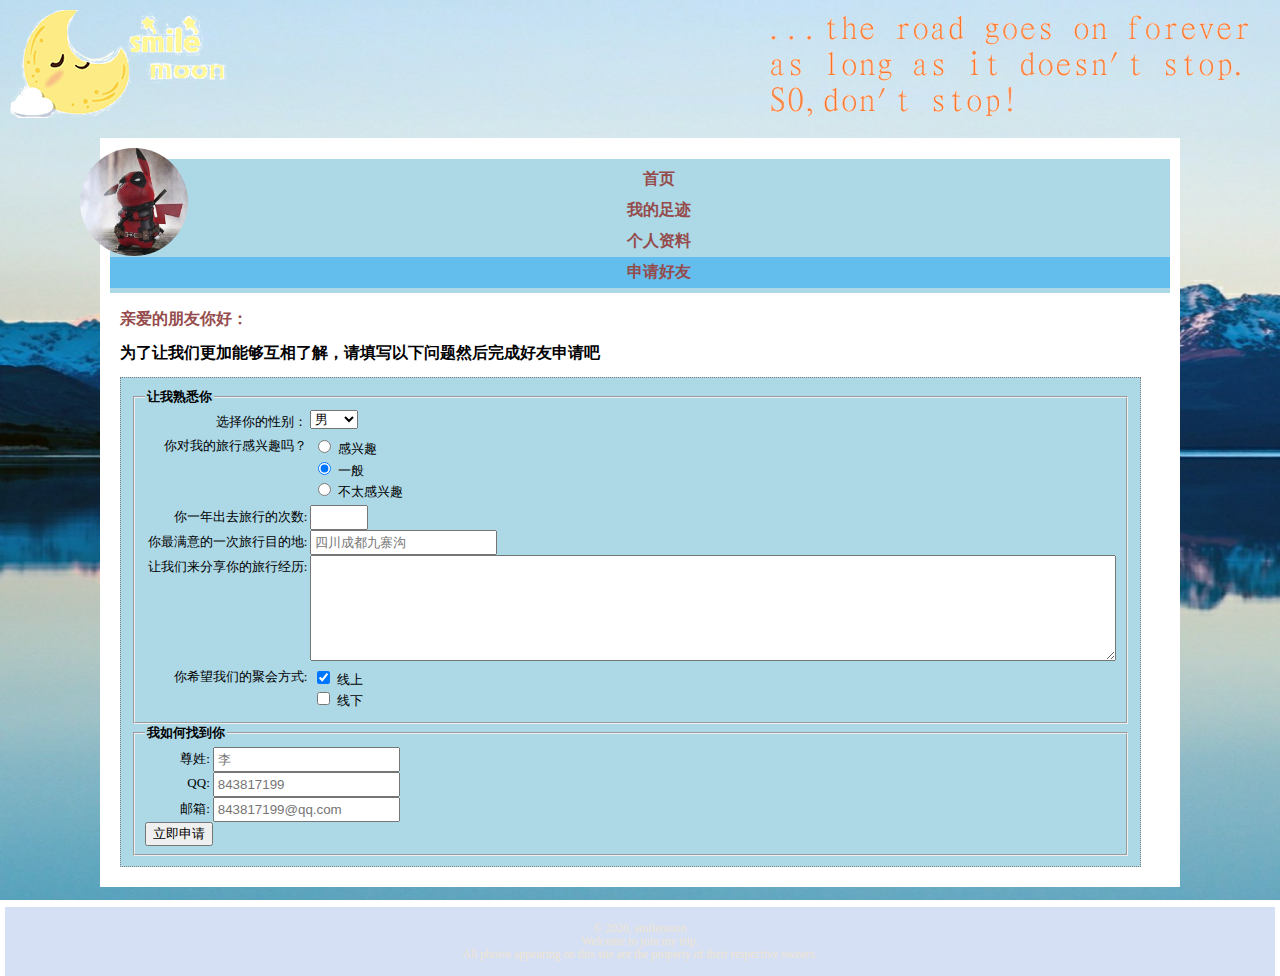
<file: apply.html>
<!doctype html>
<html>
  <head>
  <meta charset="utf-8">
  <title>申请好友</title>
  <link rel="stylesheet" href="css/form.css" rel="stylesheet"/>
  </head>
  <body>
    <!-- 插入一张雪山的图作为背景并且延展到全屏不重复 -->
  <body  background="img/background.jpg" style=" background-repeat:no-repeat; background-size:100% 100%; background-attachment: fixed;">
  <!-- 页眉由logo和座右铭组成 -->
    <header class="top">
  <!-- 插入一张组合的图作为logo并且摆在左上角 -->
      <img id="headerLogo"
        src="img/logo.png" alt="smilemoon logo image">
  <!-- 插入一段文字的图作为座右铭并且固定在右上角 -->
      <img id="headerSlogan"
        src="img/slogan.png" alt="The road goes on forever as long as it doesn't stop.SO,don't stop!">
    </header>
  <!-- 页眉结束 -->
  <!-- 这个区域划定为头像，点击头像会出现“个人资料”的网页 -->
    <div class="content">
        <a href="personal.html">
            <img class="user-head" src="img/user-head.jpg" alt="头像无法显示">
        </a>
    </div>
  <!-- 主体部分划分为一个大板块，规定一些默认的样式 -->
    <div id="allcontent">
  <!-- 导航栏 -->  
    <nav>
    <ul>
        <li><a href="homepage.html">首页</a></li>
  <!-- 导航栏中该处存在有下拉菜单 -->
        <span class="extend">
        <li><a href="footpoint.html">我的足迹</a></li>
            <ul class="sub-nav">
                <li><a href="hainan.html">海南</a></li>
                <li><a href="chengdu.html">成都</a></li>
                <li><a href="shanghai.html">上海</a></li>
            </ul>
        </span>
  <!-- 下拉菜单结束 -->
        <li><a href="personal.html">个人资料</a></li>
        <li class="selected"><a href="apply.html">申请好友</a></li>
    </ul>
    </nav>
  <!-- 导航栏结束 -->
    <div id="form">
    <!-- 开头的问候 -->
    <h1>亲爱的朋友你好：</h1>
        <h2>为了让我们更加能够互相了解，请填写以下问题然后完成好友申请吧</h2>
    <!-- 表单开始 -->    
    <form>
    <fieldset>
    <!-- 第一部分开始，都不是必答 -->
        <legend>让我熟悉你</legend>
    <div class="tableRow">
    <!-- 下滑菜单选择 -->
        <label for="sex">
            选择你的性别：
        </label>
            <select id="sex" name="sex">
                <option value="man">男</option>
                <option value="woman">女</option>
                <option value="mystery">保密</option>
            </select>
    </div>
    <!-- 单项选择 -->
    <div class="tableRow">
        <label>你对我的旅行感兴趣吗？</label>
            <p>
                <input type="radio" id="interested" name="interest" value="interested"> 
                    <label for="interested">感兴趣</label><br>
                <input type="radio" id="normal" name="interest" value="normal" checked> 
                    <label for="normal">一般</label><br>
                <input type="radio" id="uninterested" name="interest" value="uninterested"> 
                    <label for="uninterested">不太感兴趣</label>
            </p>
        </div>
    <!-- 数字范围选择 -->    
        <div class="tableRow">
            <label for="go-out">你一年出去旅行的次数:</label>
            <input type="number" id="go-out" name="go-out" min="0" max="12">
        </div>
    <!-- 短单行文本框 -->    
        <div class="tableRow">
            <label for="address">你最满意的一次旅行目的地:</label>
            <input type="text" id="address" name="address" value="" placeholder="四川成都九寨沟"> 
        </div>
    <!-- 长多行文本框 -->    
        <div class="tableRow">
            <label for="share">让我们来分享你的旅行经历:</label>
            <textarea id="share" name="share"></textarea>
        </div>
    <!-- 多项选择 -->    
        <div class="tableRow">
            <label>你希望我们的聚会方式:</label>
            <p>
                <input type="checkbox" id="online_extras" name="extras[]" value="online" checked> 
                    <label for="online_extras">线上</label><br>
                <input type="checkbox" id="offline_extras" name="extras[]" value="offline">
                    <label for="offline_extras">线下</label>
            </p>
        </div>
    </fieldset>
    <!-- 第一部分结束 -->
    <!-- 第二部分开始，都是必答 -->
    <fieldset>
        <legend>我如何找到你</legend>
        <div class="tableRow">
            <label for="name">尊姓:</label>
            <input type="text" id="name" name="name" value="" placeholder="李" required> 
        </div>
        <div class="tableRow">
            <label for="QQ">QQ:</label>
            <input type="text" id="QQ" name="QQ" value="" placeholder="843817199" required>
        </div>
        <div class="tableRow">
            <label for="email">邮箱:</label>
            <input type="email" id="email" name="email" value="" placeholder="843817199@qq.com" required>
        </div>
    <!-- 申请按钮 -->    
        <div class="tableRow">
            <span class="submit"><input type="submit" value="立即申请"></span>
        </div>
    </fieldset>
    <!-- 第二部分结束 -->
    </form>
    </div>
    <!-- 表单结束 -->
    </div>
  <!-- 页脚栏随便写了写 -->
    <footer>
      &copy; 2020, smilemoon
      <br>
      Welcome to join my trip.<br>
      All photos appearing on this site are the property of their respective owners.
    </footer>
  <!-- 页脚栏结束 -->
  </body>
</html>
</file>
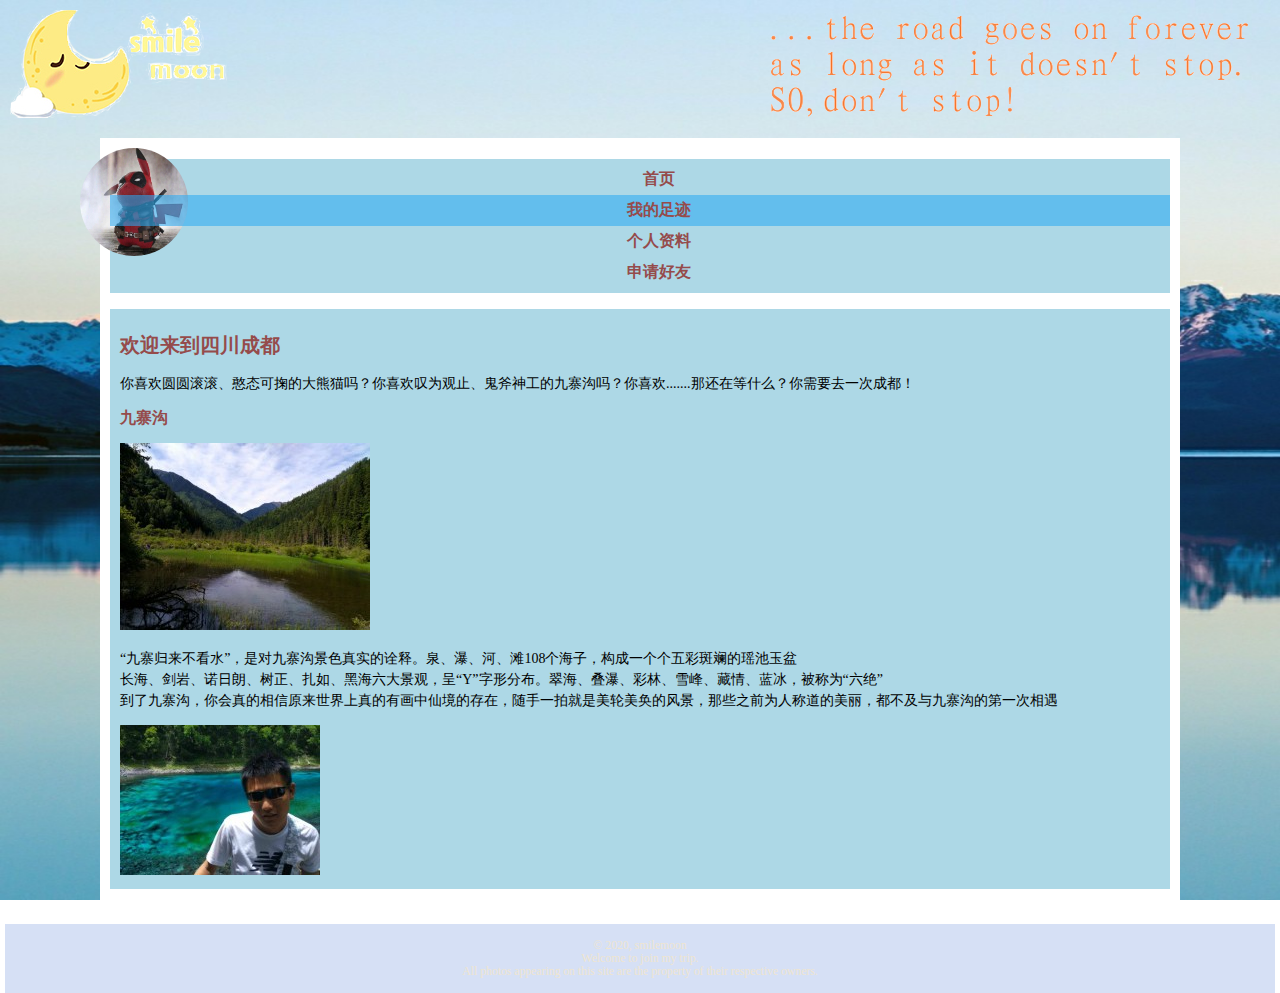
<file: chengdu.html>
<!doctype html>
<html>
  <head>
  <meta charset="utf-8">
  <title>成都</title>
  <link rel="stylesheet" href="css/smilemoon.css" rel="stylesheet"/>
  <link rel="stylesheet" href="css/text.css" rel="stylesheet"/>
  </head>
    <!-- 插入一张雪山的图作为背景并且延展到全屏不重复 -->
  <body  background="img/background.jpg" style=" background-repeat:no-repeat; background-size:100% 100%; background-attachment: fixed;">
  <!-- 页眉由logo和座右铭组成 -->
    <header class="top">
  <!-- 插入一张组合的图作为logo并且摆在左上角 -->
      <img id="headerLogo"
        src="img/logo.png" alt="smilemoon logo image">
  <!-- 插入一段文字的图作为座右铭并且固定在右上角 -->
      <img id="headerSlogan"
        src="img/slogan.png" alt="The road goes on forever as long as it doesn't stop.SO,don't stop!">
    </header>
  <!-- 页眉结束 -->
  <!-- 这个区域划定为头像，点击头像会出现“个人资料”的网页 -->
    <div class="content">
        <a href="apply.html">
            <img class="user-head" src="img/user-head.jpg" alt="头像无法显示">
        </a>
    </div>
  <!-- 主体部分划分为一个大板块，规定一些默认的样式 -->
    <div id="allcontent">
  <!-- 导航栏 -->  
    <nav>
    <ul>
        <li><a href="homepage.html">首页</a></li>
  <!-- 导航栏中该处存在有下拉菜单 -->
        <span class="extend">
        <li class="selected"><a href="footpoint.html">我的足迹</a></li>
            <ul class="sub-nav">
                <li><a href="hainan.html">海南</a></li>
                <li><a href="chengdu.html">成都</a></li>
                <li><a href="shanghai.html">上海</a></li>
            </ul>
        </span>
  <!-- 下拉菜单结束 -->
        <li><a href="#">个人资料</a></li>
        <li><a href="apply.html">申请好友</a></li>
    </ul>
    </nav>
  <!-- 导航栏结束 -->
    <!-- 图文介绍成都景点 -->
    <div class="text">
        <h1>欢迎来到四川成都</h1>
            <p>
                你喜欢圆圆滚滚、憨态可掬的大熊猫吗？你喜欢叹为观止、鬼斧神工的九寨沟吗？你喜欢.......那还在等什么？你需要去一次成都！
            </p>
            <h2>九寨沟</h2>
            <img src="img/chengdu1.jpg" alt="beauty">
                <p>
                    “九寨归来不看水”，是对九寨沟景色真实的诠释。泉、瀑、河、滩108个海子，构成一个个五彩斑斓的瑶池玉盆<br>长海、剑岩、诺日朗、树正、扎如、黑海六大景观，呈“Y”字形分布。翠海、叠瀑、彩林、雪峰、藏情、蓝冰，被称为“六绝”<br>
                    到了九寨沟，你会真的相信原来世界上真的有画中仙境的存在，随手一拍就是美轮美奂的风景，那些之前为人称道的美丽，都不及与九寨沟的第一次相遇<br>
                </p>
            <img src="img/chengdu2.jpg" alt="five-color spring">
    </div>
    <!-- 介绍结束 -->
    </div>
  <!-- 页脚栏随便写了写 -->
    <footer>
      &copy; 2020, smilemoon
      <br>
      Welcome to join my trip.<br>
      All photos appearing on this site are the property of their respective owners.
    </footer>
  <!-- 页脚栏结束 -->
  </body>
</html>
</file>
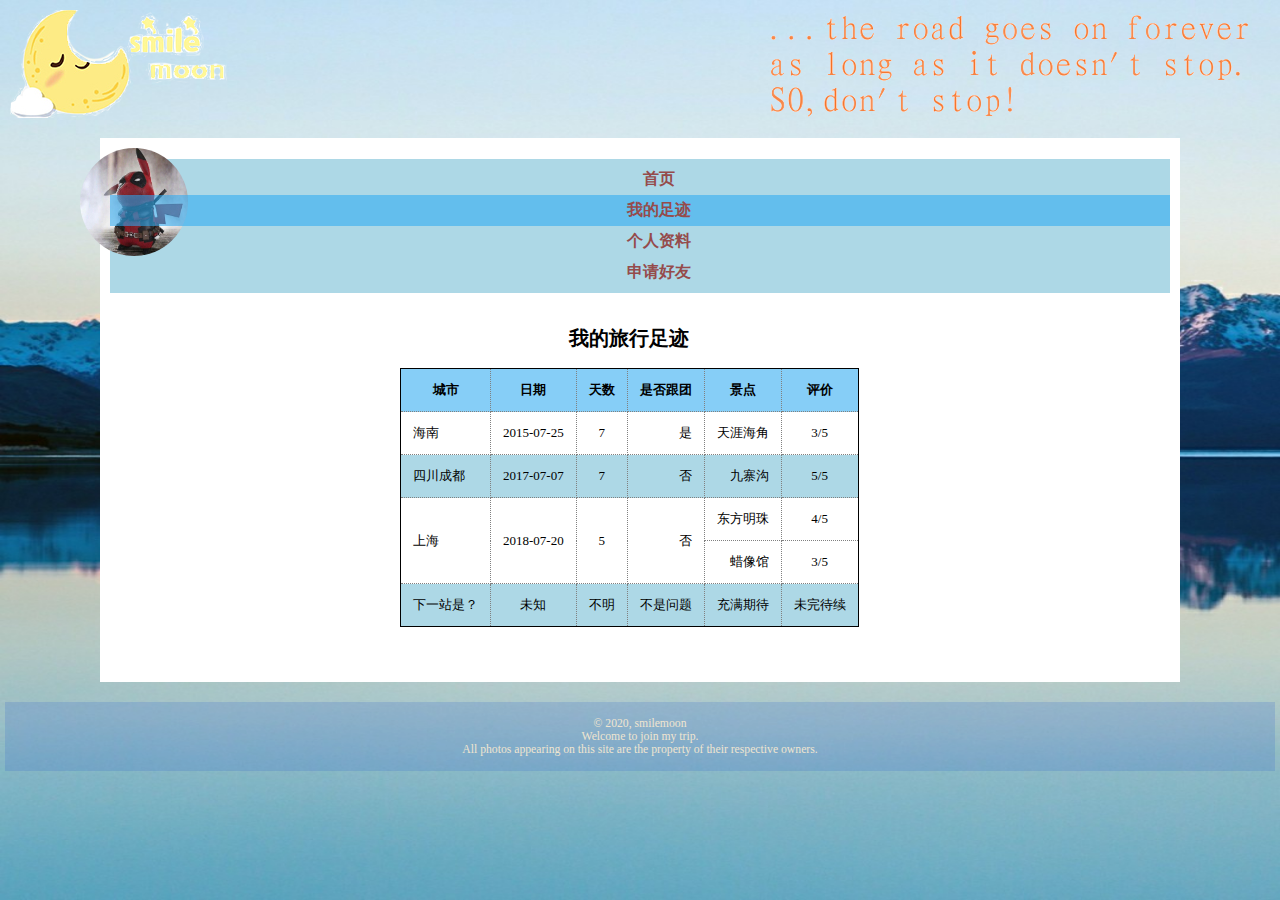
<file: footpoint.html>
<!doctype html>
<html>
  <head>
  <meta charset="utf-8">
  <title>footpoint</title>
  <link rel="stylesheet" href="css/smilemoon.css" rel="stylesheet"/>
  <link rel="stylesheet" href="css/table.css" rel="stylesheet"/>
  </head>
  <!-- 插入一张雪山的图作为背景并且延展到全屏不重复 -->
  <body  background="img/background.jpg" style=" background-repeat:no-repeat; background-size:100% 100%; background-attachment: fixed;">
  <!-- 页眉由logo和座右铭组成 -->
    <header class="top">
  <!-- 插入一张组合的图作为logo并且摆在左上角 -->
      <img id="headerLogo"
        src="img/logo.png" alt="smilemoon logo image">
  <!-- 插入一段文字的图作为座右铭并且固定在右上角 -->
      <img id="headerSlogan"
        src="img/slogan.png" alt="The road goes on forever as long as it doesn't stop.SO,don't stop!">
    </header>
  <!-- 页眉结束 -->
  <!-- 这个区域划定为头像，点击头像会出现“个人资料”的网页 -->
    <div class="content">
        <a href="apply.html">
            <img class="user-head" src="img/user-head.jpg" alt="头像无法显示">
        </a>
    </div>
  <!-- 主体部分划分为一个大板块，规定一些默认的样式 -->
    <div id="allcontent">
  <!-- 导航栏 -->  
    <nav>
    <ul>
        <li><a href="homepage.gtml">首页</a></li>
  <!-- 导航栏中该处存在有下拉菜单 -->
        <span class="extend">
        <li class="selected"><a href="footpoint.html">我的足迹</a></li>
            <ul class="sub-nav">
                <li><a href="hainan.html">海南</a></li>
                <li><a href="chengdu.html">成都</a></li>
                <li><a href="shanghai.html">上海</a></li>
            </ul>
        </span>
  <!-- 下拉菜单结束 -->
        <li><a href="#">个人资料</a></li>
        <li><a href="apply.html">申请好友</a></li>
    </ul>
    </nav>
  <!-- 导航栏结束 -->
    <!-- 整体一张表格，记录旅行 -->
        <table>
            <caption>
            我的旅行足迹
            </caption>
            <tr>
    <!-- 有6列 -->
                <th>城市</th>
                <th>日期</th>
                <th>天数</th>
                <th>是否跟团</th>
                <th>景点</th>
                <th>评价</th>
            </tr>
    <!-- 共三个城市，且未完待续 -->
            <tr>
                <td>海南</td>
                <td class="center">2015-07-25</td>
                <td class="center">7</td>
                <td class="right">是</td>
                <td class="right">天涯海角</td>
                <td class="center">3/5</td>
            </tr>
            <tr class="cellcolor">
                <td>四川成都</td>
                <td class="center">2017-07-07</td>
                <td class="center">7</td>
                <td class="right">否</td>
                <td class="right">九寨沟</td>
                <td class="center">5/5</td>
            </tr>
            <tr>
                <td rowspan="2">上海</td>
                <td rowspan="2" class="center">2018-07-20</td>
                <td rowspan="2" class="center">5</td>
                <td rowspan="2" class="right">否</td>
                <td class="right">东方明珠</td>
                <td class="center">4/5</td>
            </tr>
            <tr>
                <td class="right">蜡像馆</td>
                <td class="center">3/5</td>
            </tr>
            <tr class="cellcolor">
                <td>下一站是？</td>
                <td class="center">未知</td>
                <td class="center">不明</td>
                <td class="right">不是问题</td>
                <td class="right">充满期待</td>
                <td class="center">未完待续</td>
            </tr>
        </table>
    </div>
   <!-- 页脚栏随便写了写 -->
    <footer>
      &copy; 2020, smilemoon
      <br>
      Welcome to join my trip.<br>
      All photos appearing on this site are the property of their respective owners.
    </footer>
  <!-- 页脚栏结束 -->
    </body>
</html>
</file>
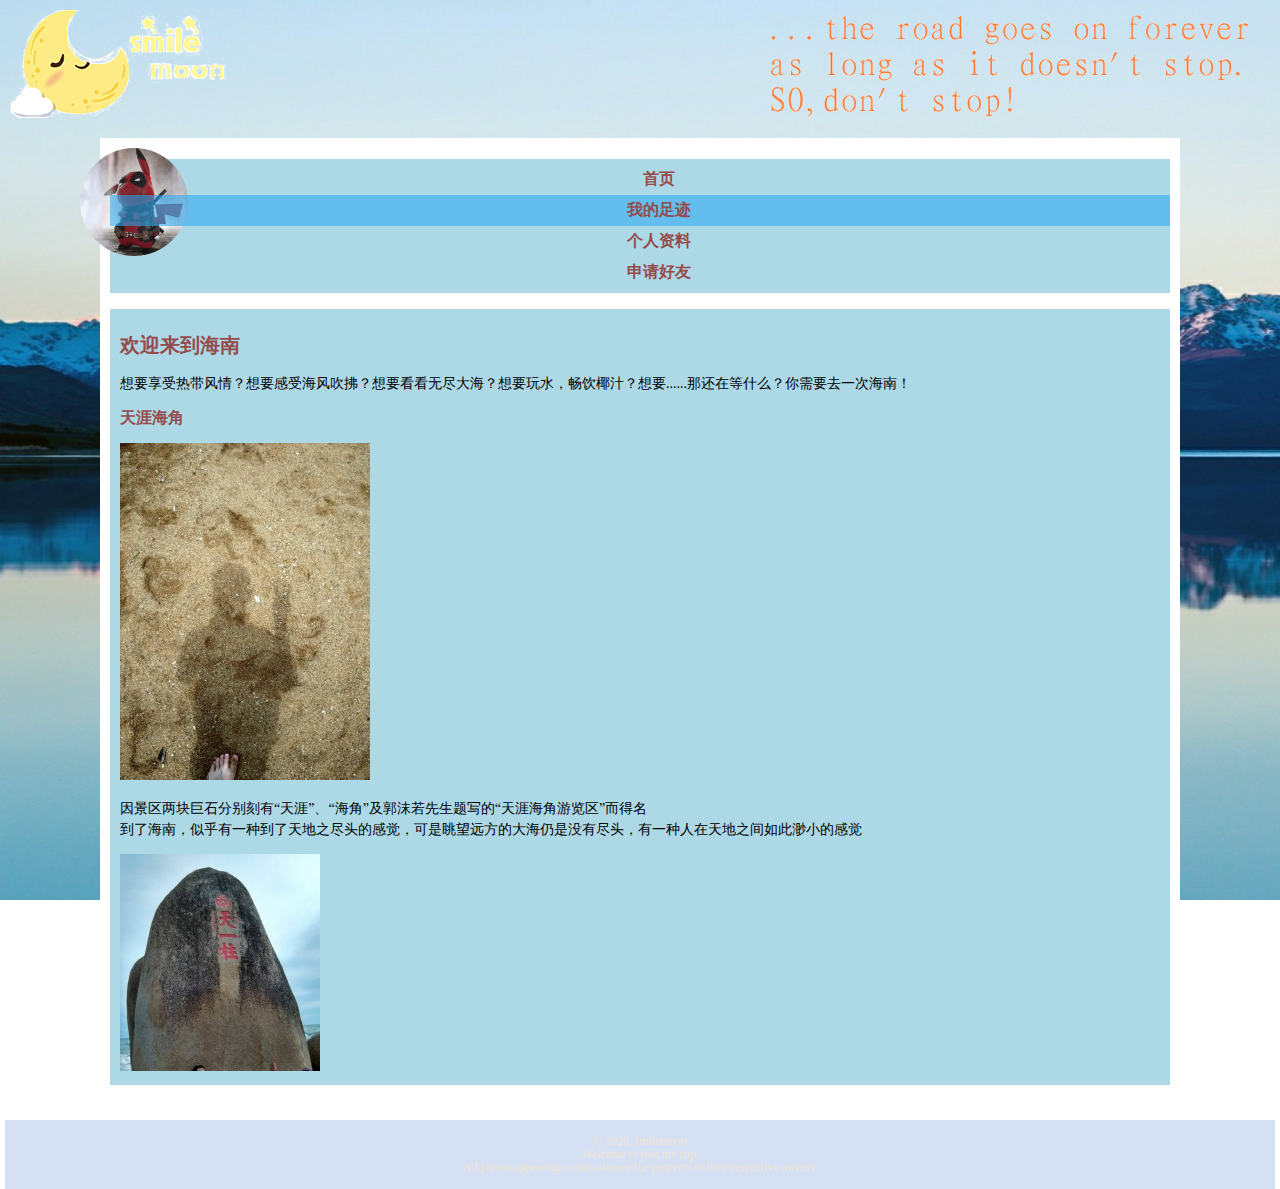
<file: hainan.html>
<!doctype html>
<html>
  <head>
  <meta charset="utf-8">
  <title>海南</title>
  <link rel="stylesheet" href="css/smilemoon.css" rel="stylesheet"/>
  <link rel="stylesheet" href="css/text.css" rel="stylesheet"/>
  </head>
    <!-- 插入一张雪山的图作为背景并且延展到全屏不重复 -->
  <body  background="img/background.jpg" style=" background-repeat:no-repeat; background-size:100% 100%; background-attachment: fixed;">
  <!-- 页眉由logo和座右铭组成 -->
    <header class="top">
  <!-- 插入一张组合的图作为logo并且摆在左上角 -->
      <img id="headerLogo"
        src="img/logo.png" alt="smilemoon logo image">
  <!-- 插入一段文字的图作为座右铭并且固定在右上角 -->
      <img id="headerSlogan"
        src="img/slogan.png" alt="The road goes on forever as long as it doesn't stop.SO,don't stop!">
    </header>
  <!-- 页眉结束 -->
  <!-- 这个区域划定为头像，点击头像会出现“个人资料”的网页 -->
    <div class="content">
        <a href="apply.html">
            <img class="user-head" src="img/user-head.jpg" alt="头像无法显示">
        </a>
    </div>
  <!-- 主体部分划分为一个大板块，规定一些默认的样式 -->
    <div id="allcontent">
  <!-- 导航栏 -->  
    <nav>
    <ul>
        <li><a href="homepage.html">首页</a></li>
  <!-- 导航栏中该处存在有下拉菜单 -->
        <span class="extend">
        <li class="selected"><a href="footpoint.html">我的足迹</a></li>
            <ul class="sub-nav">
                <li><a href="hainan.html">海南</a></li>
                <li><a href="chengdu.html">成都</a></li>
                <li><a href="shanghai.html">上海</a></li>
            </ul>
        </span>
  <!-- 下拉菜单结束 -->
        <li><a href="#">个人资料</a></li>
        <li><a href="appl y.html">申请好友</a></li>
    </ul>
    </nav>
  <!-- 导航栏结束 -->
  <!-- 图文介绍海南景点 -->
    <div class="text">
        <h1>欢迎来到海南</h1>
            <p>
                想要享受热带风情？想要感受海风吹拂？想要看看无尽大海？想要玩水，畅饮椰汁？想要......那还在等什么？你需要去一次海南！
            </p>
            <h2>天涯海角</h2>
            <img src="img/hainan2.jpg" alt="The reflection on the beach.">
                <p>
                    因景区两块巨石分别刻有“天涯”、“海角”及郭沫若先生题写的“天涯海角游览区”而得名<br>
                    到了海南，似乎有一种到了天地之尽头的感觉，可是眺望远方的大海仍是没有尽头，有一种人在天地之间如此渺小的感觉<br>
                </p>
            <img src="img/hainan1.jpg" alt="south a day column">    
    </div>
    <!-- 介绍结束 -->
    </div>
  <!-- 页脚栏随便写了写 -->
    <footer>
      &copy; 2020, smilemoon
      <br>
      Welcome to join my trip.<br>
      All photos appearing on this site are the property of their respective owners.
    </footer>
  <!-- 页脚栏结束 -->
  </body>
</html>
</file>
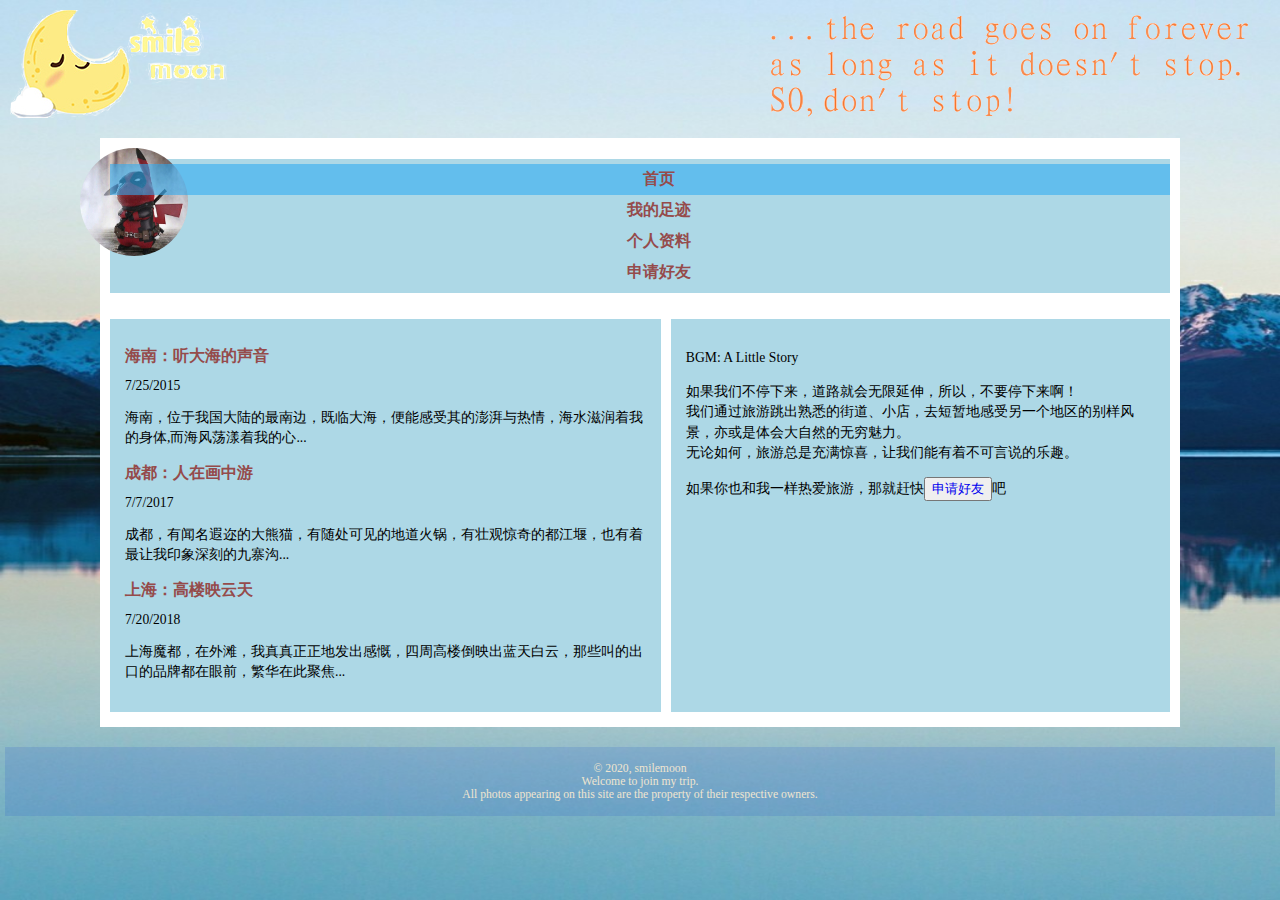
<file: homepage.html>
<!doctype html>
<html>
  <head>
  <meta charset="utf-8">
  <title></title>
  <link rel="stylesheet" href="css/smilemoon.css" rel="stylesheet"/>
  </head>
  <!-- 插入一张雪山的图作为背景并且延展到全屏不重复 -->
  <body  background="img/background.jpg" style=" background-repeat:no-repeat; background-size:100% 100%; background-attachment: fixed;">
  <!-- 页眉由logo和座右铭组成 -->
    <header class="top">
  <!-- 插入一张组合的图作为logo并且摆在左上角 -->
      <img id="headerLogo"
        src="img/logo.png" alt="smilemoon logo image">
  <!-- 插入一段文字的图作为座右铭并且固定在右上角 -->
      <img id="headerSlogan"
        src="img/slogan.png" alt="The road goes on forever as long as it doesn't stop.SO,don't stop!">
    </header>
  <!-- 页眉结束 -->
  <!-- 这个区域划定为头像，点击头像会出现“个人资料”的网页 -->
    <div class="content">
        <a href="apply.html">
            <img class="user-head" src="img/user-head.jpg" alt="头像无法显示">
        </a>
    </div>
  <!-- 主体部分划分为一个大板块，规定一些默认的样式 -->
    <div id="allcontent">
  <!-- 导航栏 -->  
    <nav>
    <ul>
        <li class="selected"><a href="homepage.gtml">首页</a></li>
  <!-- 导航栏中该处存在有下拉菜单 -->
        <span class="extend">
        <li><a href="footpoint.html">我的足迹</a></li>
            <ul class="sub-nav">
                <li><a href="hainan.html">海南</a></li>
                <li><a href="chengdu.html">成都</a></li>
                <li><a href="shanghai.html">上海</a></li>
            </ul>
        </span>
  <!-- 下拉菜单结束 -->
        <li><a href="#">个人资料</a></li>
        <li><a href="apply.html">申请好友</a></li>
    </ul>
    </nav>
  <!-- 导航栏结束 -->
  <!-- 像表格一样将接下来两块分为竖着并排摆列的两部分 -->
    <div id="tableContainer">
    <div id="tableRow">
  <!-- 第一部分类似博客，通过标题跳转到详细网页 -->
        <section id="blog">
        <article>
            <header>
            <a href="hainan.html"><h1>海南：听大海的声音</h1></a>
            <time datetime="2015-07-25">7/25/2015</time>
            </header>
                <p>
                    海南，位于我国大陆的最南边，既临大海，便能感受其的澎湃与热情，海水滋润着我的身体,而海风荡漾着我的心...
                </p>
        <article>
            <header>
            <a href="chengdu.html"><h1>成都：人在画中游</h1></a>
            <time datetime="2017-07-07">7/7/2017</time>
            </header>
                <p>
                    成都，有闻名遐迩的大熊猫，有随处可见的地道火锅，有壮观惊奇的都江堰，也有着最让我印象深刻的九寨沟...
                </p>
        <article>
            <header>
            <a href="shanghai.html"><h1>上海：高楼映云天</h1></a>
            <time datetime="2018-07-20">7/20/2018</time>
            </header>
                <p>
                    上海魔都，在外滩，我真真正正地发出感慨，四周高楼倒映出蓝天白云，那些叫的出口的品牌都在眼前，繁华在此聚焦...
                </p>
        </section>
  <!-- 博客部分结束 -->
  <!-- 边栏介绍了BGM以及个人心得 -->
        <aside>
            <p>BGM: A Little Story</p>
            <p>
                如果我们不停下来，道路就会无限延伸，所以，不要停下来啊！<br>
                我们通过旅游跳出熟悉的街道、小店，去短暂地感受另一个地区的别样风景，亦或是体会大自然的无穷魅力。<br>
                无论如何，旅游总是充满惊喜，让我们能有着不可言说的乐趣。
            </p>
            <p>
  <!-- 点击申请好友的按钮也能快速跳转 -->
                如果你也和我一样热爱旅游，那就赶快<button><a href="apply.html">申请好友</a></button>吧
            </p>
        </aside>
  <!-- 边栏结束 -->
    </div>
    </div>
    </div>
  <!-- 页脚栏随便写了写 -->
    <footer>
      &copy; 2020, smilemoon
      <br>
      Welcome to join my trip.<br>
      All photos appearing on this site are the property of their respective owners.
    </footer>
  <!-- 页脚栏结束 -->
  </body>
</html>
</file>
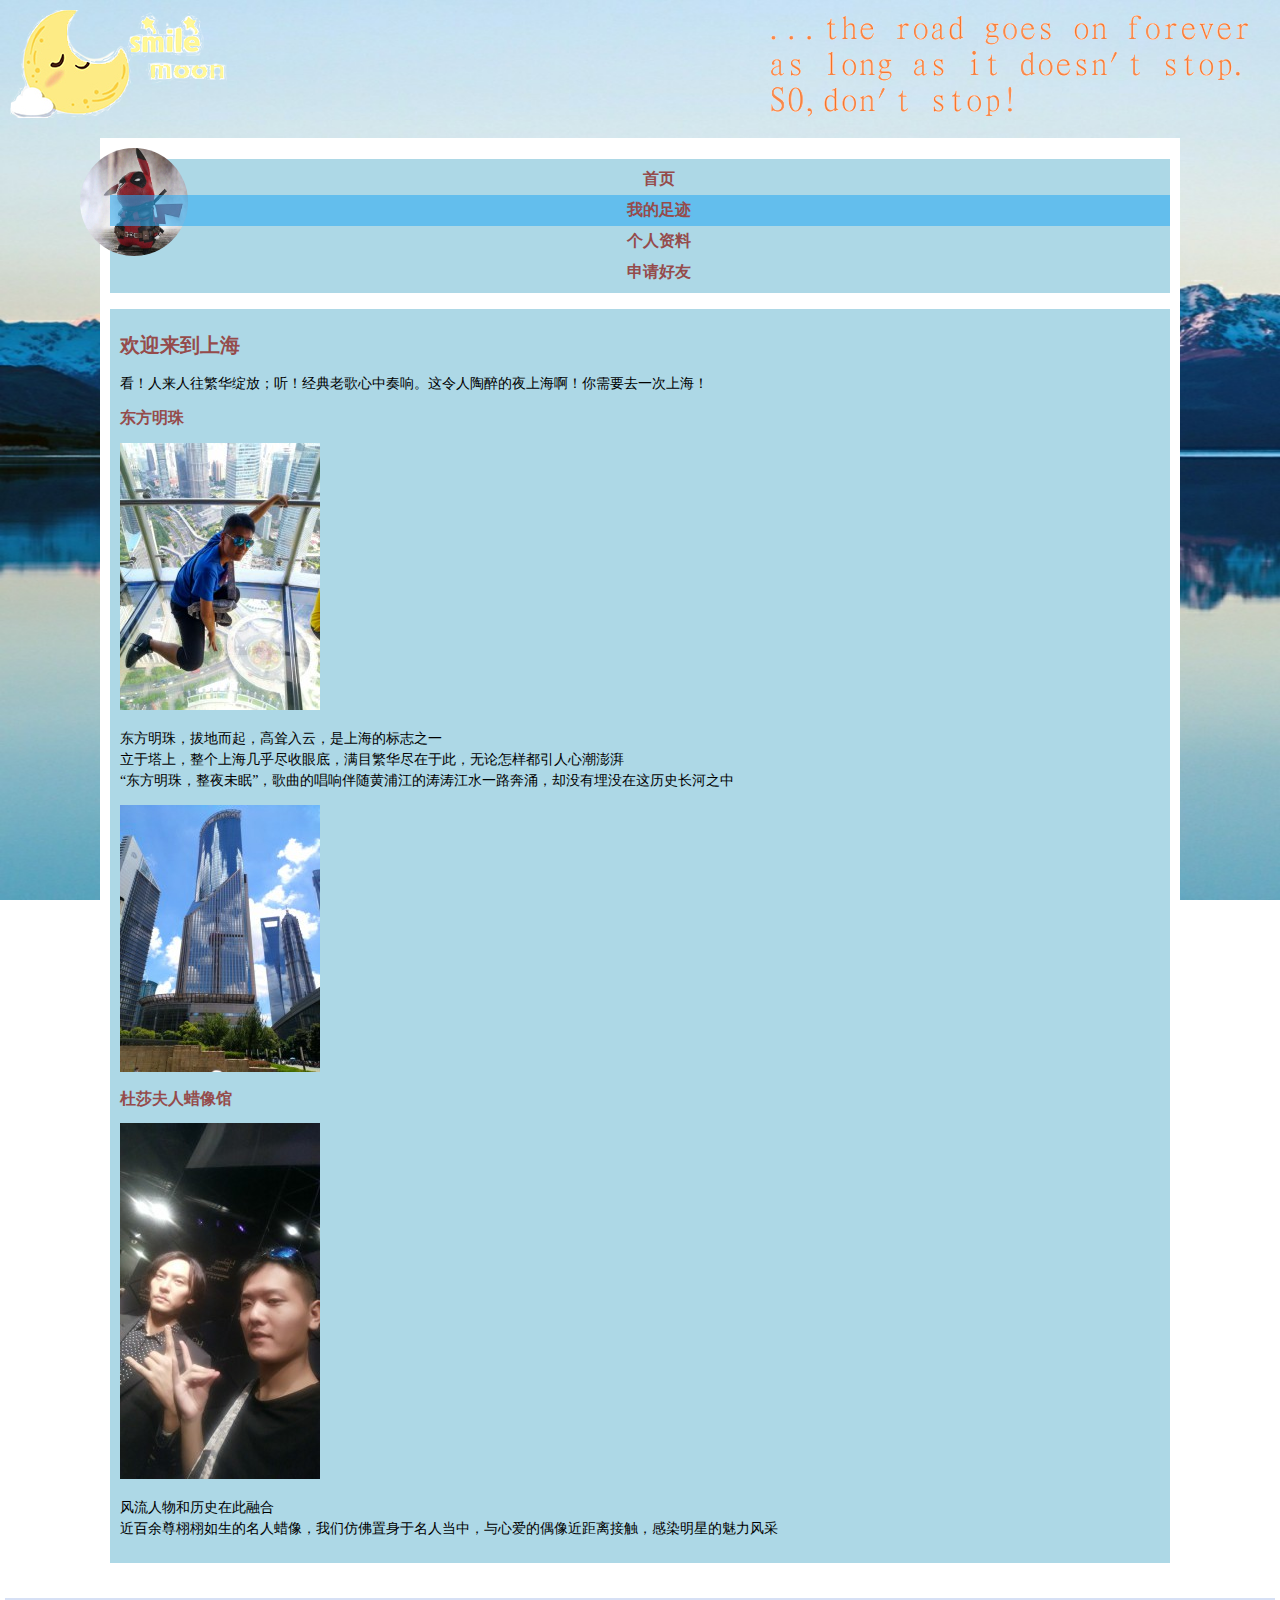
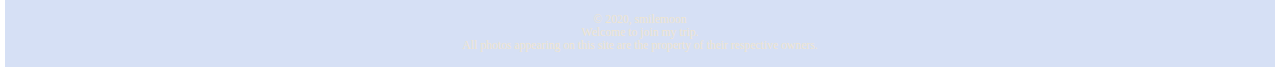
<file: shanghai.html>
<!doctype html>
<html>
  <head>
  <meta charset="utf-8">
  <title>上海</title>
  <link rel="stylesheet" href="css/smilemoon.css" rel="stylesheet"/>
  <link rel="stylesheet" href="css/text.css" rel="stylesheet"/>
  </head>
  <body>
    <!-- 插入一张雪山的图作为背景并且延展到全屏不重复 -->
  <body  background="img/background.jpg" style=" background-repeat:no-repeat; background-size:100% 100%; background-attachment: fixed;">
  <!-- 页眉由logo和座右铭组成 -->
    <header class="top">
  <!-- 插入一张组合的图作为logo并且摆在左上角 -->
      <img id="headerLogo"
        src="img/logo.png" alt="smilemoon logo image">
  <!-- 插入一段文字的图作为座右铭并且固定在右上角 -->
      <img id="headerSlogan"
        src="img/slogan.png" alt="The road goes on forever as long as it doesn't stop.SO,don't stop!">
    </header>
  <!-- 页眉结束 -->
  <!-- 这个区域划定为头像，点击头像会出现“个人资料”的网页 -->
    <div class="content">
        <a href="apply.html">
            <img class="user-head" src="img/user-head.jpg" alt="头像无法显示">
        </a>
    </div>
  <!-- 主体部分划分为一个大板块，规定一些默认的样式 -->
    <div id="allcontent">
  <!-- 导航栏 -->  
    <nav>
    <ul>
        <li><a href="homepage.html">首页</a></li>
  <!-- 导航栏中该处存在有下拉菜单 -->
        <span class="extend">
        <li class="selected"><a href="footpoint.html">我的足迹</a></li>
            <ul class="sub-nav">
                <li><a href="hainan.html">海南</a></li>
                <li><a href="chengdu.html">成都</a></li>
                <li><a href="shanghai.html">上海</a></li>
            </ul>
        </span>
  <!-- 下拉菜单结束 -->
        <li><a href="#">个人资料</a></li>
        <li><a href="apply.html">申请好友</a></li>
    </ul>
    </nav>
  <!-- 导航栏结束 -->
   <!-- 图文介绍上海景点 -->
    <div class="text">
        <h1>欢迎来到上海</h1>
            <p>
                看！人来人往繁华绽放；听！经典老歌心中奏响。这令人陶醉的夜上海啊！你需要去一次上海！
            </p>
            <h2>东方明珠</h2>
            <img src="img/shanghai3.jpg" alt="Oriental Pearl">
                <p>
                    东方明珠，拔地而起，高耸入云，是上海的标志之一<br>
                    立于塔上，整个上海几乎尽收眼底，满目繁华尽在于此，无论怎样都引人心潮澎湃<br>
                    “东方明珠，整夜未眠”，歌曲的唱响伴随黄浦江的涛涛江水一路奔涌，却没有埋没在这历史长河之中<br>
                </p>
            <img src="img/shanghai1.jpg" alt="blue sky and white cloud">
            <h2>杜莎夫人蜡像馆</h2>
            <img src="img/shanghai2.jpg" alt="group photo with wax statue">
                <p>
                    风流人物和历史在此融合<br>
                    近百余尊栩栩如生的名人蜡像，我们仿佛置身于名人当中，与心爱的偶像近距离接触，感染明星的魅力风采<br>
                </p>
            
    </div>
    <!-- 介绍结束 -->
    </div>
  <!-- 页脚栏随便写了写 -->
    <footer>
      &copy; 2020, smilemoon
      <br>
      Welcome to join my trip.<br>
      All photos appearing on this site are the property of their respective owners.
    </footer>
  <!-- 页脚栏结束 -->
  </body>
</html>
</file>
<file: css/form.css>
body{
	background-color: white;
	font-family: Georgia,"Times New Roman",Times,serif;
  	font-size: small;
 	margin: 0px;
	padding: 0px;
}

p{
	line-height: 1.5em;
}

a{
	text-decoration: none;
}

header.top{
 	margin: 10px 10px 0px 10px;
 	height: 128px;
}

header.top img#headerSlogan{
	float: right;
}

.content{
	float: left;
	margin: 10px 0px 20px 80px;
}

.content .user-head{
	width: 108px;
 	height: 108px;
  	display: flex;
  	border-radius: 50%;
  	align-items: center;
  	justify-content: center;
  	overflow: hidden;
}

.content:hover .user-head{
	border: 5px solid lightblue;
}

footer{
  	background-color: #36c3;
  	color:  #efe5d0;
  	text-align: center;
  	padding: 15px;
  	margin: 20px 5px 0px 5px;
  	font-size: 90%;
}

h1{
  	font-size: 120%;
  	color: #954b4b;
}

h2{
  	font-size: 120%;
}

nav{
	background-color: lightblue;
	margin: 1px 10px 0px 10px;
	font-size: 16px;
            	list-style: none;
            	text-decoration: none;
	text-align: center;
}

nav ul{
	list-style-type: none;
	padding: 5px 0px 5px 0px;
}

nav ul li{
	padding: 5px 40px 5px 40px;
	position: relative;
}

nav ul li a:link,nav ul li a:visited{
	color: #954b4b;
	border-bottom: none;
	font-weight: bold;
}

nav .extend .sub-nav{
    	display: none;
}

nav .extend:hover .sub-nav{
    	display: block;
	background-color: #2eaaf294
}


nav ul li.selected{
	background-color: #2eaaf294;
}

#form{
	margin: 0px 20px 15px 20px;
}

form{
	display: table;
	padding: 10px;
	border: thin dotted #7e7e7e;
	background-color: lightblue;
}

div.tableRow{
	display: table-row;
}

div.tableRow > p, div.tableRow > label, div.tableRow > input{
	display: table-cell;
	vertical-align: top;
	padding: 3px;
}

div.tableRow label:first-child{
	text-align: right;
}

form textarea{
	display: table-cell;
	width: 800px;
	height: 100px;
}

legend{
	font-weight: bold;
}

#allcontent{
	width: 1080px;
	padding-top: 5px;
	padding-bottom: 5px;
	background-color: white;
	margin-left: auto;
	margin-right: auto;
}
</file>
<file: css/smilemoon.css>
body{
	background-color: white;
	font-family: Georgia,"Times New Roman",Times,serif;
  	font-size: small;
 	margin: 0px;
	padding: 0px;
}

p{
	line-height: 1.5em;
}

a{
	text-decoration: none;
}

header.top{
 	margin: 10px 10px 0px 10px;
 	height: 128px;
}

header.top img#headerSlogan{
	float: right;
}

.content{
	float: left;
	margin: 10px 0px 20px 80px;
}

.content .user-head{
	width: 108px;
 	height: 108px;
  	display: flex;
  	border-radius: 50%;
  	align-items: center;
  	justify-content: center;
  	overflow: hidden;
}

.content:hover .user-head{
	border: 5px solid lightblue;
}

div#tableContainer{
	display: table;
	border-spacing: 10px;
}

div#tableRow{
	display: table-row;
}

section#blog{
  	display: table-cell;
	background: lightblue;
  	font-size: 105%;
  	padding:  15px;
  	vertical-align: top;
}

aside{
  	display: table-cell;
	background: lightblue;
  	font-size: 105%;
  	padding: 15px;
  	vertical-align: top;
}

footer{
  	background-color: #36c3;
  	color:  #efe5d0;
  	text-align: center;
  	padding: 15px;
  	margin: 20px 5px 0px 5px;
  	font-size: 90%;
}

h1{
  	font-size: 120%;
  	color: #954b4b;
}

h2{
  	font-size: 120%;
}

nav{
	background-color: lightblue;
	margin: 1px 10px 0px 10px;
	font-size: 16px;
            	list-style: none;
            	text-decoration: none;
	text-align: center;
}

nav ul{
	list-style-type: none;
	padding: 5px 0px 5px 0px;
}

nav ul li{
	padding: 5px 40px 5px 40px;
	position: relative;
}

nav ul li a:link,nav ul li a:visited{
	color: #954b4b;
	border-bottom: none;
	font-weight: bold;
}

nav .extend .sub-nav{
    	display: none;
}

nav .extend:hover .sub-nav{
    	display: block;
	background-color: #2eaaf294
}


nav ul li.selected{
	background-color: #2eaaf294;
}

#form{
	margin: 0px 20px 15px 20px;
}

#allcontent{
	width: 1080px;
	padding-top: 5px;
	padding-bottom: 5px;
	background-color: white;
	margin-left: auto;
	margin-right: auto;
}
</file>
<file: css/text.css>
h1{
	font-size: 20px;
}

h2{
	font-size: 16px;
	color: #954b4b;
}

p{
	font-size:14px
}

.text{
	margin:10px 10px 10px 10px;
 	padding:10px 10px;
	background-color: lightblue;
}
</file>
<file: css/table.css>
table{
  	margin: 0px 300px 50px 300px;
  	border: thin solid black;
  	border-collapse: collapse;
}

td, th{
  	border: thin dotted gray;
  	padding: 12px;
}

th{
  	background-color: #2eaaf294;
}

.cellcolor{
  	background-color: lightblue;
}

caption{
	font-size: 20px;
  	font-weight: bold;
  	padding: 16px 0px 16px 0px;
}

.center{
  	text-align: center;
}

.right{
  	text-align: right;
}
</file>
